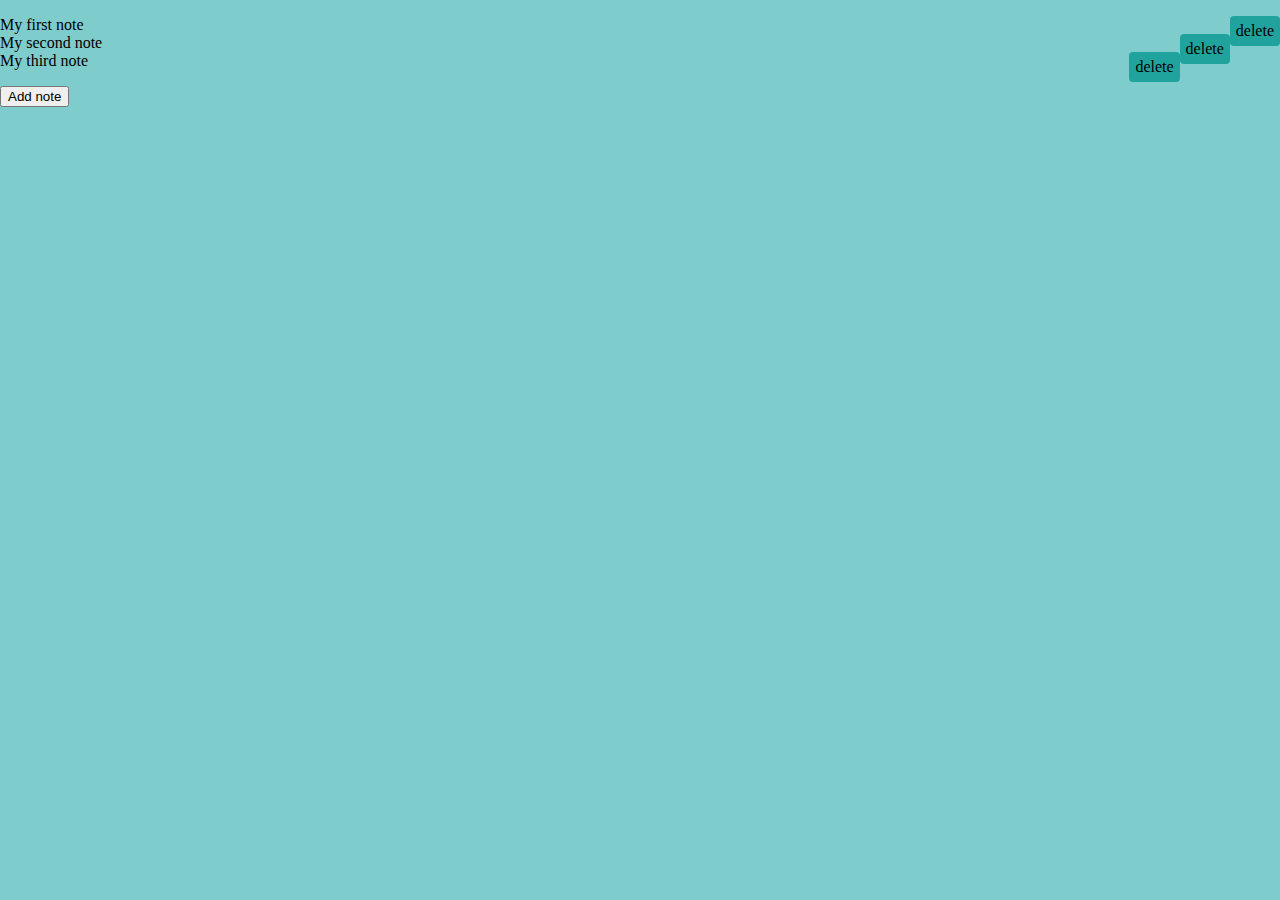
<file: 03-2-notes/index.html>
<!DOCTYPE html>
<html lang="en">
    <head>
        <meta charset="UTF-8">
        <meta http-equiv="X-UA-Compatible" content="IE=edge">
        <meta name="viewport" content="width=device-width, initial-scale=1.0">
        <link rel="stylesheet" href="style.css">
        <title>Notes</title>
        <link
            href="https://cdn.jsdelivr.net/npm/bootstrap@5.0.1/dist/css/bootstrap.min.css"
            rel="stylesheet"
            integrity="sha384-+0n0xVW2eSR5OomGNYDnhzAbDsOXxcvSN1TPprVMTNDbiYZCxYbOOl7+AMvyTG2x"
            crossorigin="anonymous">

        <link rel="stylesheet"
            href="https://cdn.jsdelivr.net/npm/bootstrap-icons@1.5.0/font/bootstrap-icons.css">
    </head>
    <body>
        <div id="note-list">
        </div>
        <!--<input type="text" id="input" placeholder="title">
        <button type="button" class="btn btn-success">new note<svg id="add-icon"
                xmlns="http://www.w3.org/2000/svg"
                width="20"
                height="20" fill="currentColor" class="bi
                bi-plus-circle" viewBox="0 0 16 16">
                <path d="M8 15A7 7 0 1 1 8 1a7 7 0 0 1 0
                    14zm0
                    1A8 8
                    0 1
                    0 8 0a8 8 0 0 0 0 16z" />
                    <path d="M8 4a.5.5 0 0 1 .5.5v3h3a.5.5 0
                        0 1
                        0
                        1h-3v3a.5.5 0 0 1-1 0v-3h-3a.5.5 0 0
                        1
                        0-1h3v-3A.5.5 0 0 1 8 4z" />
                    </svg></button>-->
        <!---<div id="single-note">
            <input type="text" placeholder="title">
            <textarea name="" id="" cols="30" rows="10"></textarea>
        </div>-->
        <div id="singleNote" class="newNote" style="display: none;">
            <input type="text" id="input-title" onclick="showSingleNote()"
                placeholder="title">
            <!--<button type="button" id="save" class="btn
                    btn-success">save</button></div>-->
            <textarea name="post" id="note-text" onclick="showSingleNote()"
                placeholder="writetext"
                maxlength="5000">
            </textarea>
            <button type="button" id="show-all" class="btn
                btn-success">show All
                <svg
                    xmlns="http://www.w3.org/2000/svg"
                    width="16" height="16"
                    fill="currentColor" class="bi
                    bi-save"
                    viewBox="0 0 16 16">
                    <path d="M2 1a1 1 0 0 0-1 1v12a1 1 0
                        0 0
                        1 1h12a1 1 0 0 0 1-1V2a1 1 0 0
                        0-1-1H9.5a1 1 0 0 0-1
                        1v7.293l2.646-2.647a.5.5 0 0 1
                        .708.708l-3.5 3.5a.5.5 0 0
                        1-.708
                        0l-3.5-3.5a.5.5 0 1 1
                        .708-.708L7.5
                        9.293V2a2 2 0 0 1 2-2H14a2 2 0 0
                        1 2
                        2v12a2 2 0 0 1-2 2H2a2 2 0 0
                        1-2-2V2a2 2 0 0 1 2-2h2.5a.5.5 0
                        0 1
                        0 1H2z" />
                    </svg>
                </button>
                <svg id="x-icon"
                    xmlns="http://www.w3.org/2000/svg"
                    width="16"
                    height="16" fill="currentColor"
                    class="bi
                    bi-x-circle" viewBox="0 0 16 16">
                    <path d="M8 15A7 7 0 1 1 8 1a7 7 0 0
                        1 0
                        14zm0
                        1A8 8 0 1 0 8 0a8 8 0 0 0 0 16z"
                        />
                        <path d="M4.646 4.646a.5.5 0 0 1
                            .708
                            0L8
                            7.293l2.646-2.647a.5.5 0 0 1
                            .708.708L8.707 8l2.647
                            2.646a.5.5 0
                            0
                            1-.708.708L8 8.707l-2.646
                            2.647a.5.5
                            0 0
                            1-.708-.708L7.293 8 4.646
                            5.354a.5.5
                            0 0
                            1 0-.708z" />
                        </svg>

                    </div>


                </main>


                <script type="text/javascript" src="app.js"></script>
            </body>
        </html>
</file>
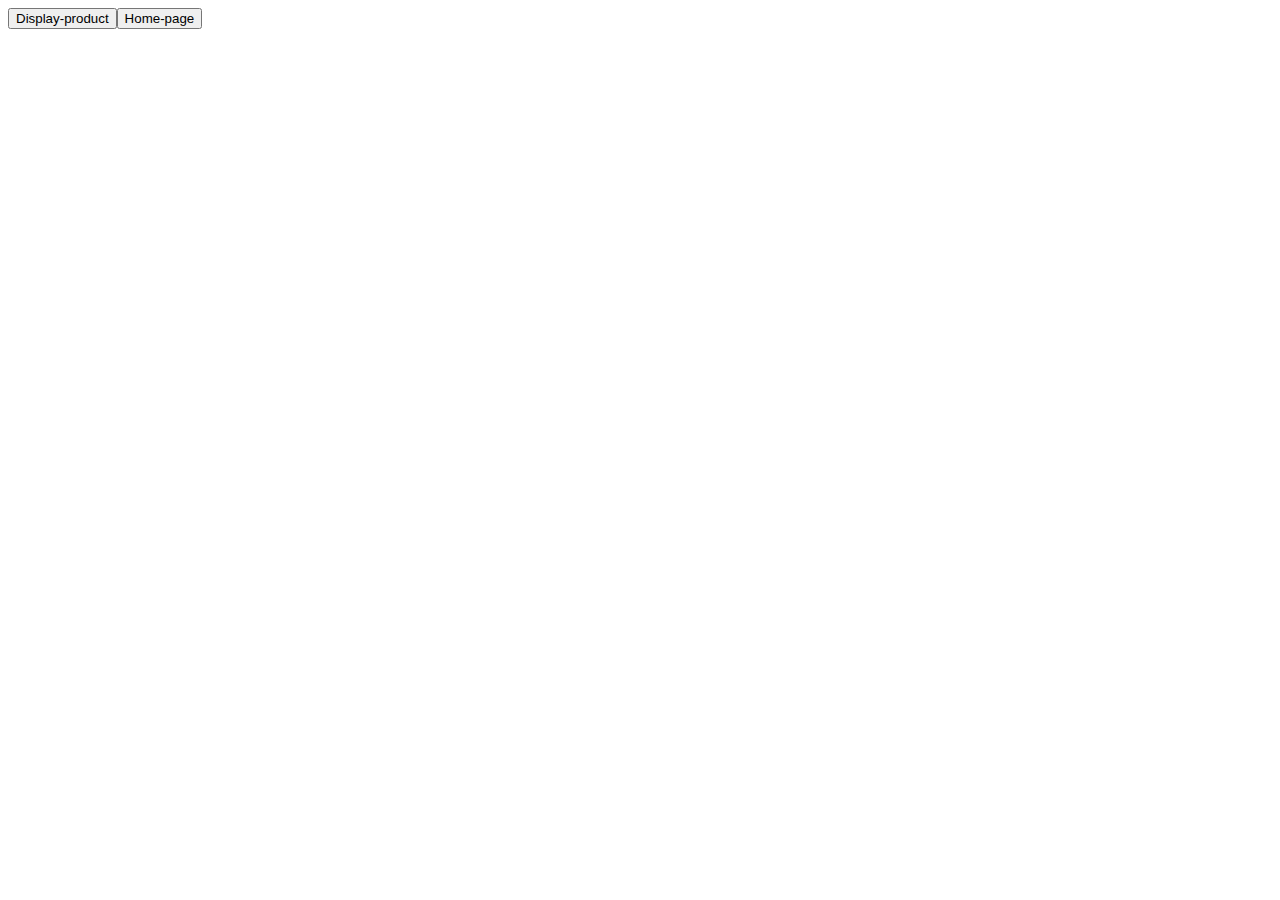
<file: view-change.html>
<!DOCTYPE html>
<html lang="en">
<head>
    <meta charset="UTF-8">
    <meta http-equiv="X-UA-Compatible" content="IE=edge">
    <meta name="viewport" content="width=device-width, initial-scale=1.0">

    <title>View change</title>
</head>
<body>
    <div id="app"></div>

    <script>
        const appDiv = document.getElementById("app");
        //displayProduct("Piano");

        function homePage() {
            appDiv.innerHTML = ""; // Remove content in div

            const list = document.createElement("ul");

            const carItem = document.createElement("li");
            const carLink = document.createElement("a");
            carLink.innerText = "Car";
            carItem.appendChild(carLink);
            list.appendChild(carItem);

            const pianoItem = document.createElement("li");
            const pianoLink = document.createElement("a");
            pianoLink.innerText = "Piano";
            pianoItem.appendChild(pianoLink);
            list.appendChild(pianoItem);

            appDiv.appendChild(list);
            
        }

        function displayProduct(name) {
            appDiv.innerHTML = ""; // Remove content in div
            
            const title = document.createElement("h1");
            title.innerText = name;
            appDiv.appendChild(title);

            const homePageLink = document.createElement("a");
            homePageLink.innerText = "Go back to home page";
            appDiv.appendChild(homePageLink);
           
        }
        const pianoButton = document.createElement("button")
            pianoButton.innerHTML = "Display-product";
            appDiv.appendChild(pianoButton);      
            pianoButton.addEventListener("click", () => {
	displayProduct("Piano");
})

const homePageButton = document.createElement("button")
            homePageButton.innerHTML = "Home-page";
            appDiv.appendChild(homePageButton);
            homePageButton.addEventListener("click", () =>  {
	homePage();
})

    </script>
    
</body>
</html>
</file>
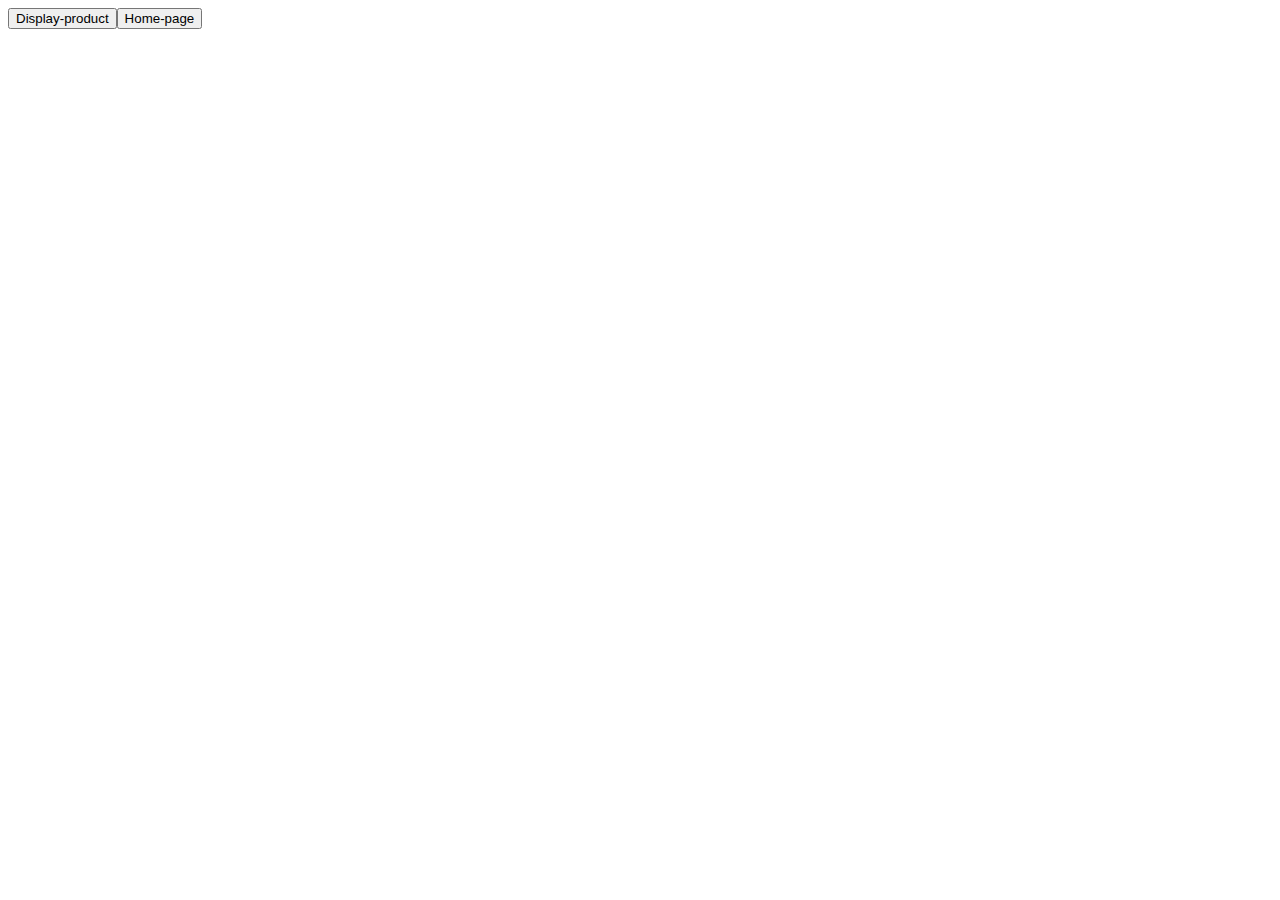
<file: 01-view-change/view-change.html>
<!DOCTYPE html>
<html lang="en">
<head>
    <meta charset="UTF-8">
    <meta http-equiv="X-UA-Compatible" content="IE=edge">
    <meta name="viewport" content="width=device-width, initial-scale=1.0">

    <title>View change</title>
</head>
<body>
    <div id="app"></div>

    <script>
        const appDiv = document.getElementById("app");
        //displayProduct("Piano");

        function homePage() {
            appDiv.innerHTML = ""; // Remove content in div

            const list = document.createElement("ul");

            const carItem = document.createElement("li");
            const carLink = document.createElement("a");
            carLink.innerText = "Car";
            carItem.appendChild(carLink);
            list.appendChild(carItem);

            const pianoItem = document.createElement("li");
            const pianoLink = document.createElement("a");
            pianoLink.innerText = "Piano";
            pianoItem.appendChild(pianoLink);
            list.appendChild(pianoItem);

            appDiv.appendChild(list);
            
        }

        function displayProduct(name) {
            appDiv.innerHTML = ""; // Remove content in div
            
            const title = document.createElement("h1");
            title.innerText = name;
            appDiv.appendChild(title);

            const homePageLink = document.createElement("a");
            homePageLink.innerText = "Go back to home page";
            homePageLink.href = "#";
            appDiv.appendChild(homePageLink);
           
        }
        const pianoButton = document.createElement("button")
            pianoButton.innerHTML = "Display-product";
            appDiv.appendChild(pianoButton);      
            pianoButton.addEventListener("click", () => {
	displayProduct("Piano");
})

const homePageButton = document.createElement("button")
            homePageButton.innerHTML = "Home-page";
            appDiv.appendChild(homePageButton);
            homePageButton.addEventListener("click", () =>  {
	homePage();
})

    </script>
</body>
</html>
</file>
<file: 03-2-notes/style.css>
* {
    box-sizing: border-box;
 }
  body{
    margin: 0;
    padding: 0;
    background-color: rgb(127, 204, 204);
  
   
  }
 /* #note-list {
      padding: 20px;
      margin: 20px 10px;
  }*/
  
  #singleNote{
      margin-left: 2.7rem;
      margin-top: 2.7rem;
      padding: 1.5rem 0;
      height: 24px;
  }
  #input-title{
    line-height: 3rem;
  }
  #input-title, #note-text {
    width: 100%;
    padding: 10px 45px 0;
    border: 2px solid rgba(0, 0, 0, 0.4);
    font-size: 1.05rem;
    text-align: center;
    /*color: white;*/
    margin-bottom: 0.9rem;
    border-radius: 8px;
  
}
#note-text{
    line-height: 4rem;
}
#input-title:focus, #note-text:focus{
    outline: 0;
}

#save{
    margin-left: 50px;

}
ul {
    list-style-type: none;
    padding: 0px;
}
.delete {
    float: right;
    background:rgb(33, 163, 157);
    padding: 6px;
    border-radius: 4px;
}
</file>
